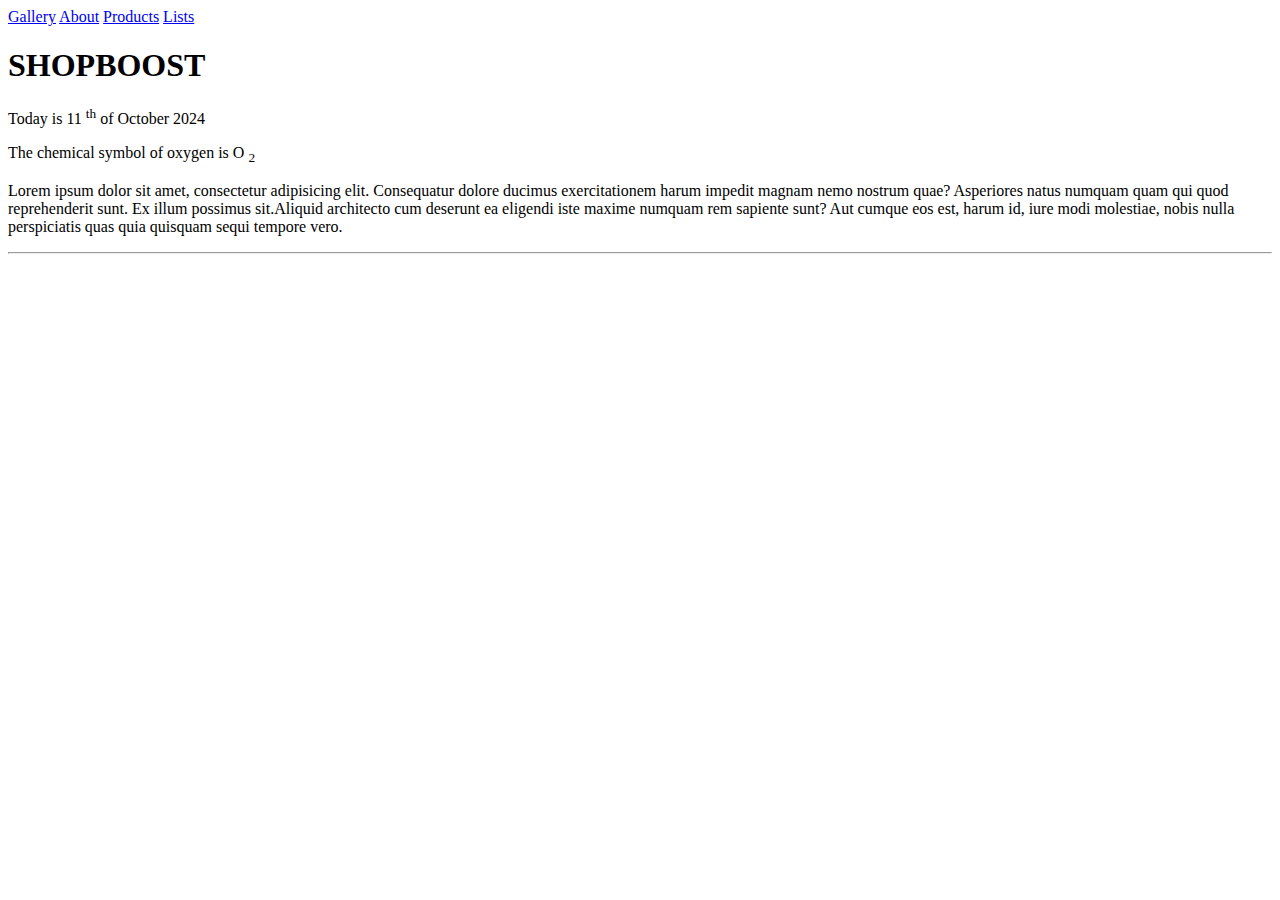
<file: index.html>
<!doctype html>
<html lang="en">
<head>
    <meta charset="UTF-8">
    <meta name="viewport"
          content="width=device-width, user-scalable=no, initial-scale=1.0, maximum-scale=1.0, minimum-scale=1.0">
    <meta http-equiv="X-UA-Compatible" content="ie=edge">
    <title>Home Page</title>
    <link rel="icon" href="assets/home.png">
</head>
<body>

<a href="gallery.html" target="_self">Gallery</a>
<a href="about.html" target="_blank">About</a>
<a href="products.html">Products</a>
<a href="lists.html">Lists</a>

<h1>SHOPBOOST</h1>
<p>Today is 11 <sup>th</sup> of October 2024</p>
<p>The chemical symbol of oxygen is O <sub>2</sub></p>
<p><span>Lorem ipsum dolor sit amet, consectetur adipisicing elit. Consequatur dolore ducimus exercitationem harum impedit magnam nemo nostrum quae? Asperiores natus numquam quam qui quod reprehenderit sunt. Ex illum possimus sit.</span><span>Aliquid architecto cum deserunt ea eligendi iste maxime numquam rem sapiente sunt? Aut cumque eos est, harum id, iure modi molestiae, nobis nulla perspiciatis quas quia quisquam sequi tempore vero.</span></p>

<hr>
<br><br><br><br>
<h3 style="color: #ef0c13" ></h3>


</body>
</html>
</file>
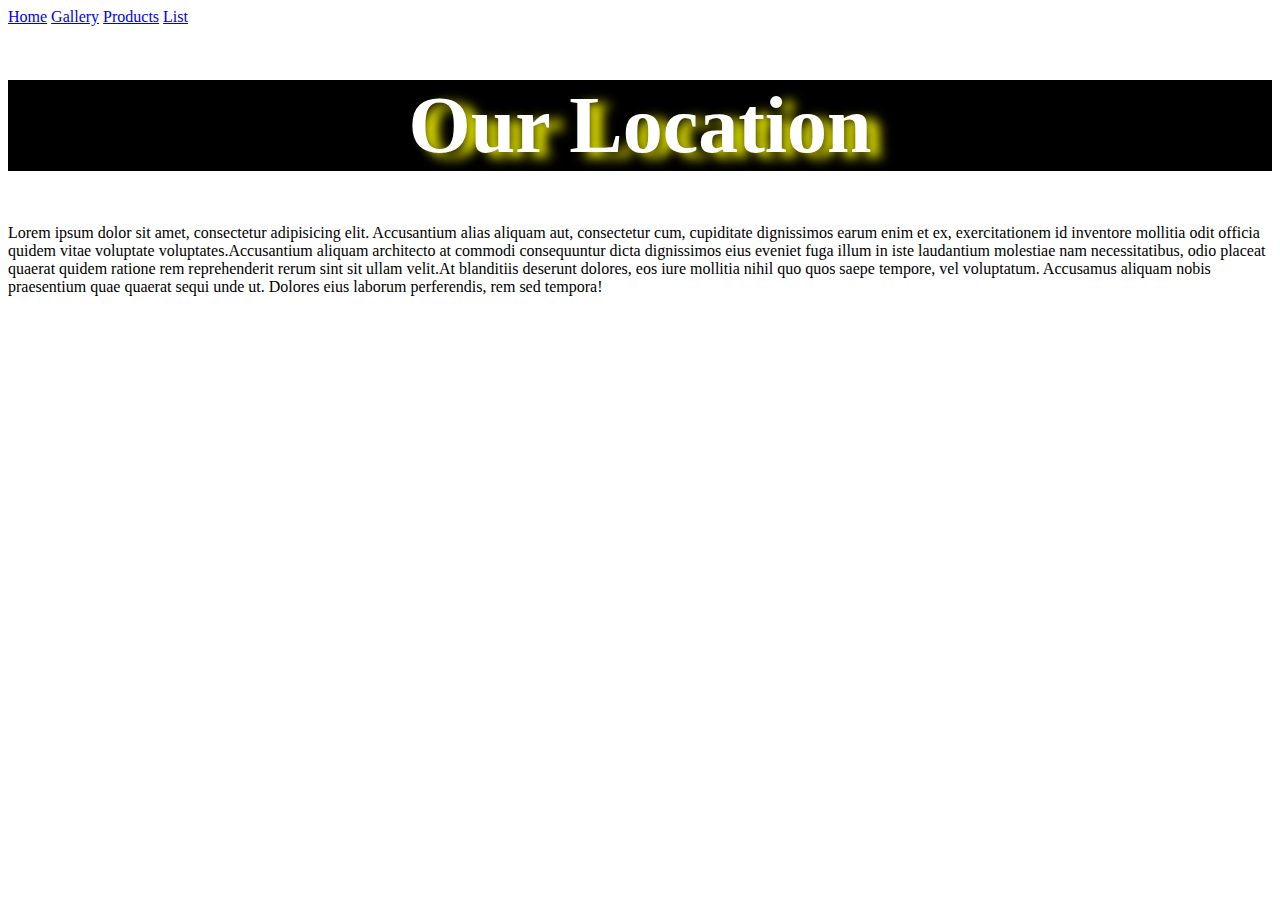
<file: about.html>
<!doctype html>
<html lang="en">
<head>
    <meta charset="UTF-8">
    <meta name="viewport"
          content="width=device-width, user-scalable=no, initial-scale=1.0, maximum-scale=1.0, minimum-scale=1.0">
    <meta http-equiv="X-UA-Compatible" content="ie=edge">
    <link rel="icon" href="assets/about.png">
    <title>About Page</title>

    <style>
        h1{
            background-color: black;
            color: white;
            font-size: 80px;
            font-weight: bolder;
            text-align: center;
            text-shadow: 12px 5px 12px yellow;
        }
    </style>
</head>
<body>

<a href="index.html">Home</a>
<a href="gallery.html">Gallery</a>
<a href="products.html">Products</a>
<a href="lists.html">List</a>

<h1>Our Location</h1>
<p><span>Lorem ipsum dolor sit amet, consectetur adipisicing elit. Accusantium alias aliquam aut, consectetur cum, cupiditate dignissimos earum enim et ex, exercitationem id inventore mollitia odit officia quidem vitae voluptate voluptates.</span><span>Accusantium aliquam architecto at commodi consequuntur dicta dignissimos eius eveniet fuga illum in iste laudantium molestiae nam necessitatibus, odio placeat quaerat quidem ratione rem reprehenderit rerum sint sit ullam velit.</span><span>At blanditiis deserunt dolores, eos iure mollitia nihil quo quos saepe tempore, vel voluptatum. Accusamus aliquam nobis praesentium quae quaerat sequi unde ut. Dolores eius laborum perferendis, rem sed tempora!</span></p>

<iframe src="https://www.google.com/maps/embed?pb=!1m18!1m12!1m3!1d3988.846296276522!2d36.80071559999999!3d-1.2647607999999857!2m3!1f0!2f0!3f0!3m2!1i1024!2i768!4f13.1!3m3!1m2!1s0x182f1791a3266197%3A0x1b878049a1937f81!2sKipro%20Center%20Dental%20Clinic!5e0!3m2!1sen!2ske!4v1728986788675!5m2!1sen!2ske" width="100%" height="450" style="border:0;" allowfullscreen="" loading="lazy" referrerpolicy="no-referrer-when-downgrade"></iframe>


</body>
</html>
</file>
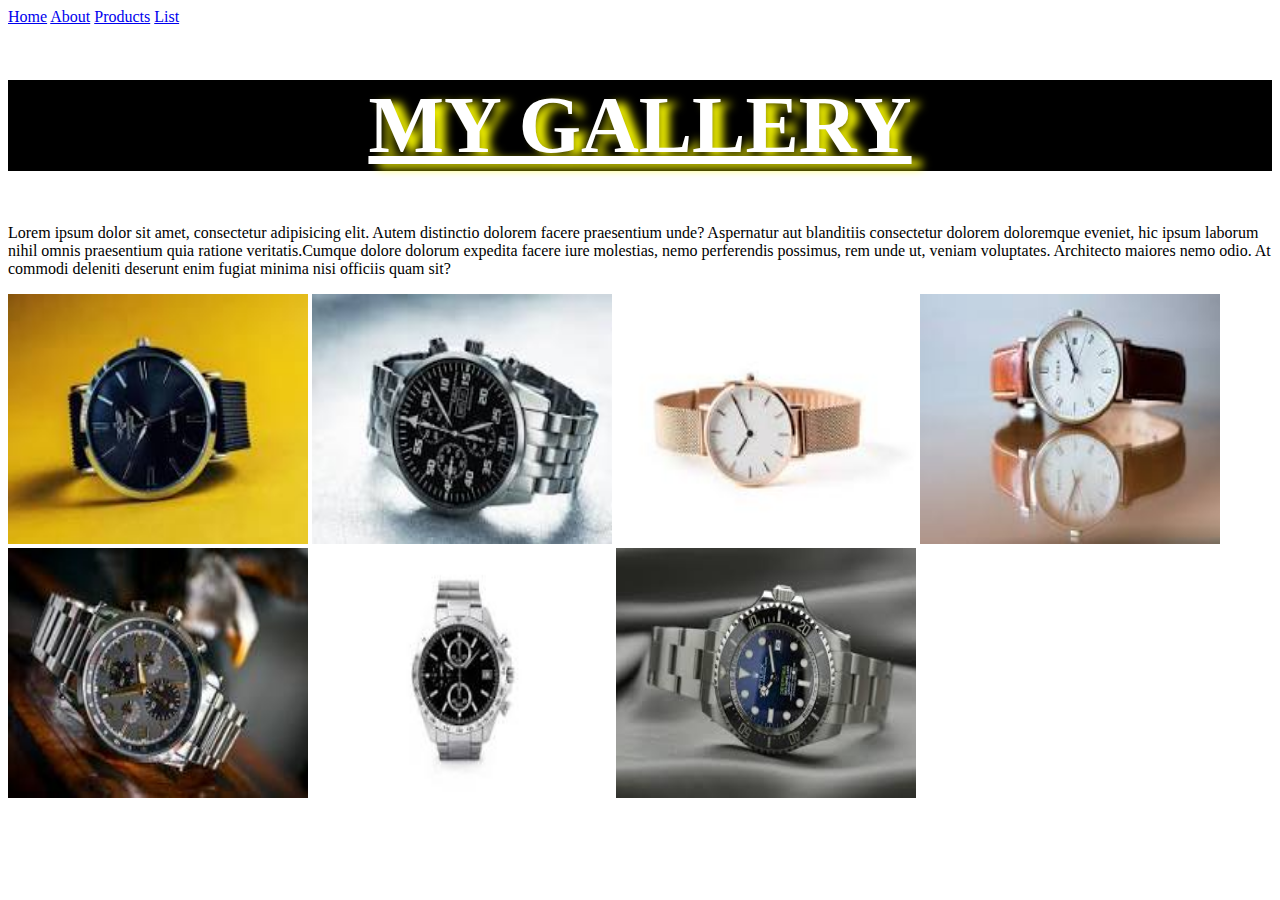
<file: gallery.html>
<!DOCTYPE html>
<html lang="en">
<head>
    <meta charset="UTF-8">
    <meta name="viewport"
          content="width=device-width, user-scalable=no, initial-scale=1.0, maximum-scale=1.0, minimum-scale=1.0">
    <meta http-equiv="X-UA-Compatible" content="ie=edge">
    <link rel="icon" href="assets/gallery.png">

    <title>Gallery Page</title>
    <link rel="stylesheet" href="css/styles.css">
</head>
<body>

<a href="index.html">Home</a>
<a href="about.html">About</a>
<a href="products.html">Products</a>
<a href="lists.html">List</a>

<h1>MY GALLERY</h1>
<p><span>Lorem ipsum dolor sit amet, consectetur adipisicing elit. Autem distinctio dolorem facere praesentium unde? Aspernatur aut blanditiis consectetur dolorem doloremque eveniet, hic ipsum laborum nihil omnis praesentium quia ratione veritatis.</span><span>Cumque dolore dolorum expedita facere iure molestias, nemo perferendis possimus, rem unde ut, veniam voluptates. Architecto maiores nemo odio. At commodi deleniti deserunt enim fugiat minima nisi officiis quam sit?</span></p>

<img src="assets/watch.jpeg" alt="">
<img src="assets/watch1.jpeg" alt="">
<img src="assets/watch2.jpeg" alt="">
<img src="assets/watch3.jpeg" alt="">
<img src="assets/watch4.jpeg" alt="">
<img src="assets/watch5.jpeg" alt="">
<img src="assets/watch6.jpeg" alt="">


</body>
</html>
</file>
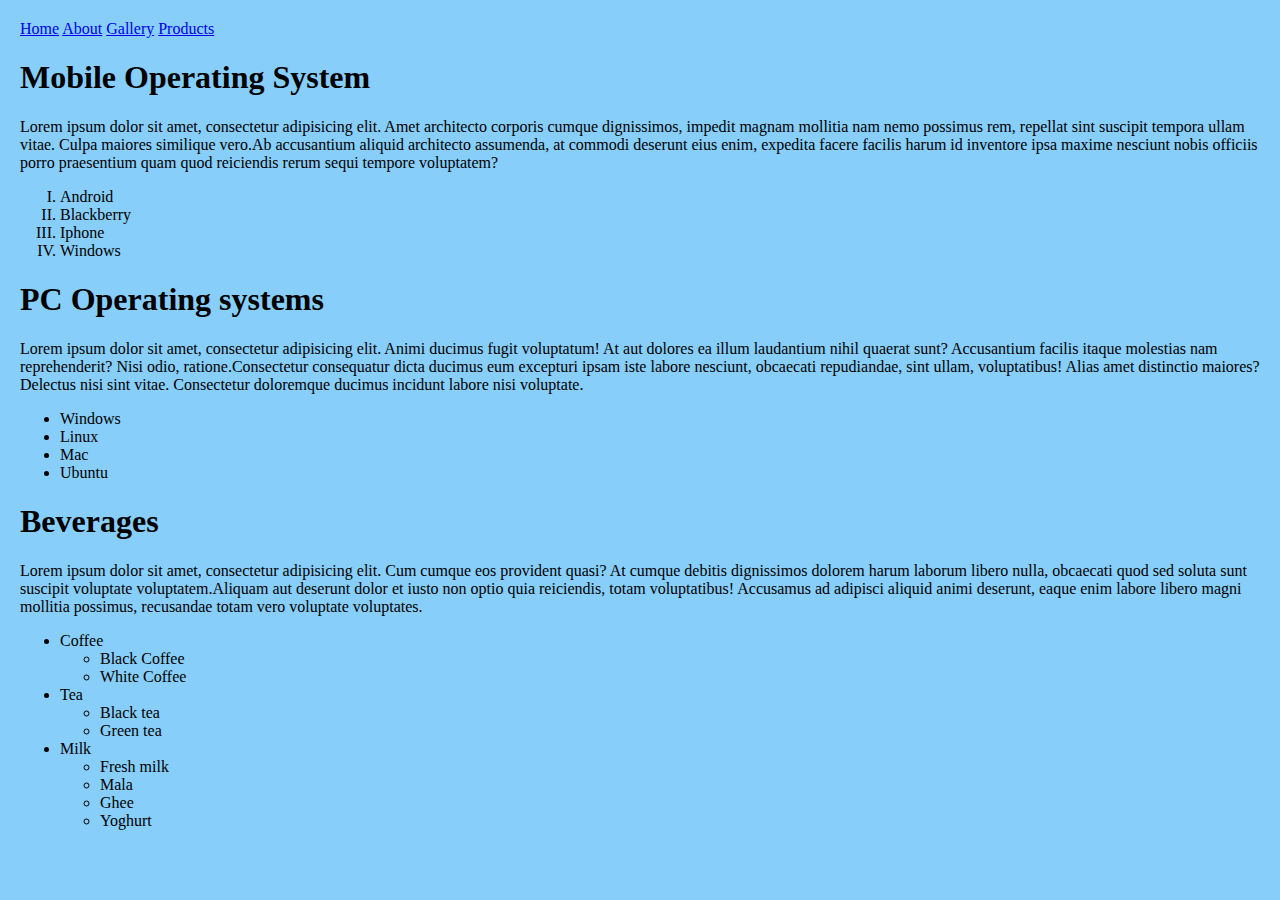
<file: lists.html>
<!doctype html>
<html lang="en">
<head>
    <meta charset="UTF-8">
    <meta name="viewport"
          content="width=device-width, user-scalable=no, initial-scale=1.0, maximum-scale=1.0, minimum-scale=1.0">
    <meta http-equiv="X-UA-Compatible" content="ie=edge">
    <link rel="icon" href="assets/list.png">

    <title>Lists</title>

    <style>
        body{
            background-color: lightskyblue;
            margin: 20px;
        }
    </style>

</head>
<body>

<a href="index.html">Home</a>
<a href="about.html">About</a>
<a href="gallery.html">Gallery</a>
<a href="products.html">Products</a>

<h1>Mobile Operating System</h1>
<p><span>Lorem ipsum dolor sit amet, consectetur adipisicing elit. Amet architecto corporis cumque dignissimos, impedit magnam mollitia nam nemo possimus rem, repellat sint suscipit tempora ullam vitae. Culpa maiores similique vero.</span><span>Ab accusantium aliquid architecto assumenda, at commodi deserunt eius enim, expedita facere facilis harum id inventore ipsa maxime nesciunt nobis officiis porro praesentium quam quod reiciendis rerum sequi tempore voluptatem?</span></p>
<ol type="I">
    <li>Android</li>
    <li>Blackberry</li>
    <li>Iphone</li>
    <li>Windows</li>
</ol>

<h1>PC Operating systems</h1>
<p><span>Lorem ipsum dolor sit amet, consectetur adipisicing elit. Animi ducimus fugit voluptatum! At aut dolores ea illum laudantium nihil quaerat sunt? Accusantium facilis itaque molestias nam reprehenderit? Nisi odio, ratione.</span><span>Consectetur consequatur dicta ducimus eum excepturi ipsam iste labore nesciunt, obcaecati repudiandae, sint ullam, voluptatibus! Alias amet distinctio maiores? Delectus nisi sint vitae. Consectetur doloremque ducimus incidunt labore nisi voluptate.</span></p>
<ul>
    <li>Windows</li>
    <li>Linux</li>
    <li>Mac</li>
    <li>Ubuntu</li>
</ul>

<h1>Beverages</h1>
<p><span>Lorem ipsum dolor sit amet, consectetur adipisicing elit. Cum cumque eos provident quasi? At cumque debitis dignissimos dolorem harum laborum libero nulla, obcaecati quod sed soluta sunt suscipit voluptate voluptatem.</span><span>Aliquam aut deserunt dolor et iusto non optio quia reiciendis, totam voluptatibus! Accusamus ad adipisci aliquid animi deserunt, eaque enim labore libero magni mollitia possimus, recusandae totam vero voluptate voluptates.</span></p>

<ul>
    <li>Coffee
        <ul>
            <li>Black Coffee</li>
            <li>White Coffee</li>
        </ul>
    </li>
    <li>Tea
    <ul>
        <li>Black tea</li>
        <li>Green tea</li>
    </ul>
    </li>
    <li>Milk
        <ul>
            <li>Fresh milk</li>
            <li>Mala</li>
            <li>Ghee</li>
            <li>Yoghurt</li>
        </ul>
    </li>
</ul>


</body>
</html>
</file>
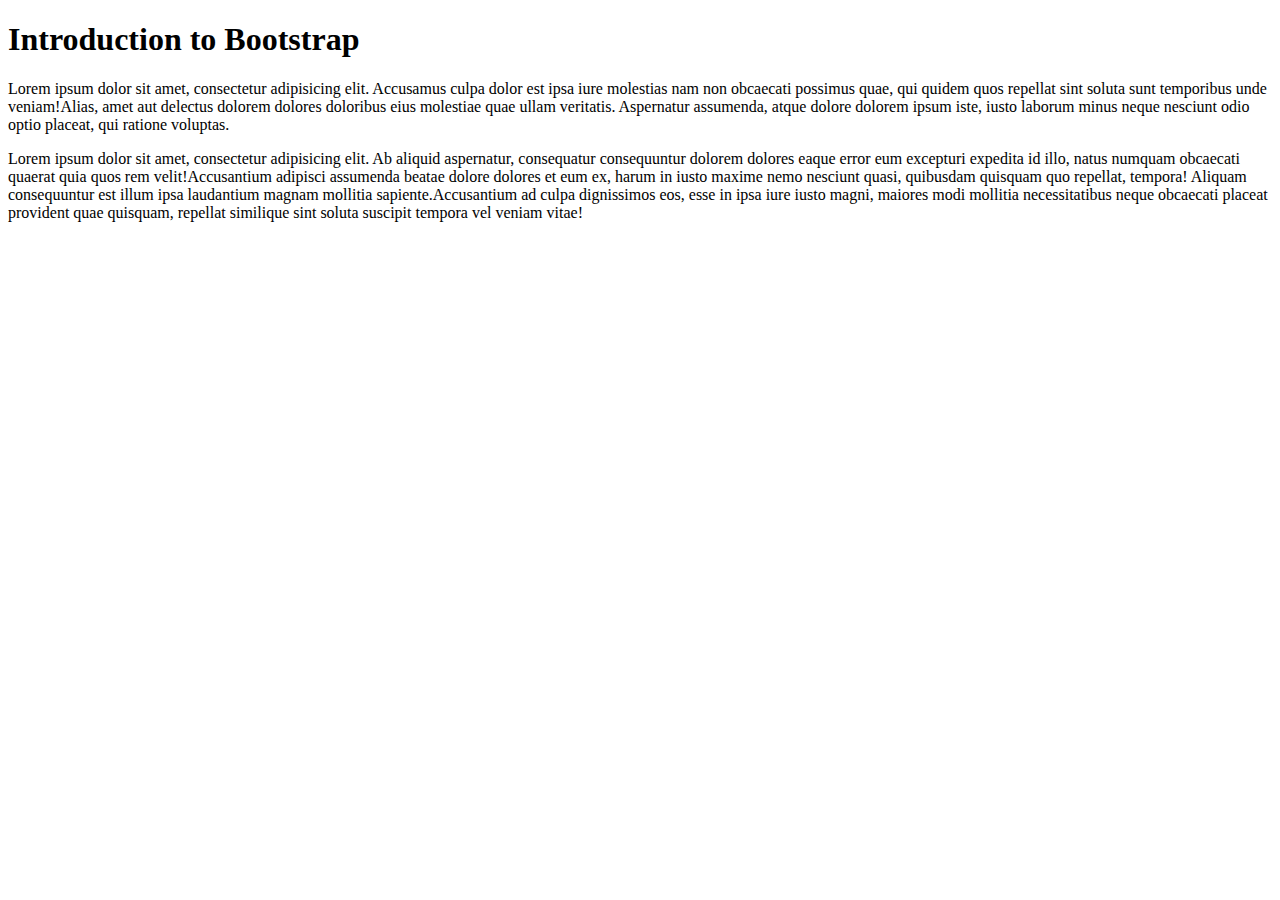
<file: main.html>
<!doctype html>
<html lang="en">
<head>
    <meta charset="UTF-8">
    <meta name="viewport"
          content="width=device-width, user-scalable=no, initial-scale=1.0, maximum-scale=1.0, minimum-scale=1.0">
    <meta http-equiv="X-UA-Compatible" content="ie=edge">
    <title>Document</title>
</head>
<body>

<h1>Introduction to Bootstrap</h1>
<p><span>Lorem ipsum dolor sit amet, consectetur adipisicing elit. Accusamus culpa dolor est ipsa iure molestias nam non obcaecati possimus quae, qui quidem quos repellat sint soluta sunt temporibus unde veniam!</span><span>Alias, amet aut delectus dolorem dolores doloribus eius molestiae quae ullam veritatis. Aspernatur assumenda, atque dolore dolorem ipsum iste, iusto laborum minus neque nesciunt odio optio placeat, qui ratione voluptas.</span></p>
<p><span>Lorem ipsum dolor sit amet, consectetur adipisicing elit. Ab aliquid aspernatur, consequatur consequuntur dolorem dolores eaque error eum excepturi expedita id illo, natus numquam obcaecati quaerat quia quos rem velit!</span><span>Accusantium adipisci assumenda beatae dolore dolores et eum ex, harum in iusto maxime nemo nesciunt quasi, quibusdam quisquam quo repellat, tempora! Aliquam consequuntur est illum ipsa laudantium magnam mollitia sapiente.</span><span>Accusantium ad culpa dignissimos eos, esse in ipsa iure iusto magni, maiores modi mollitia necessitatibus neque obcaecati placeat provident quae quisquam, repellat similique sint soluta suscipit tempora vel veniam vitae!</span></p>




</body>
</html>
</file>
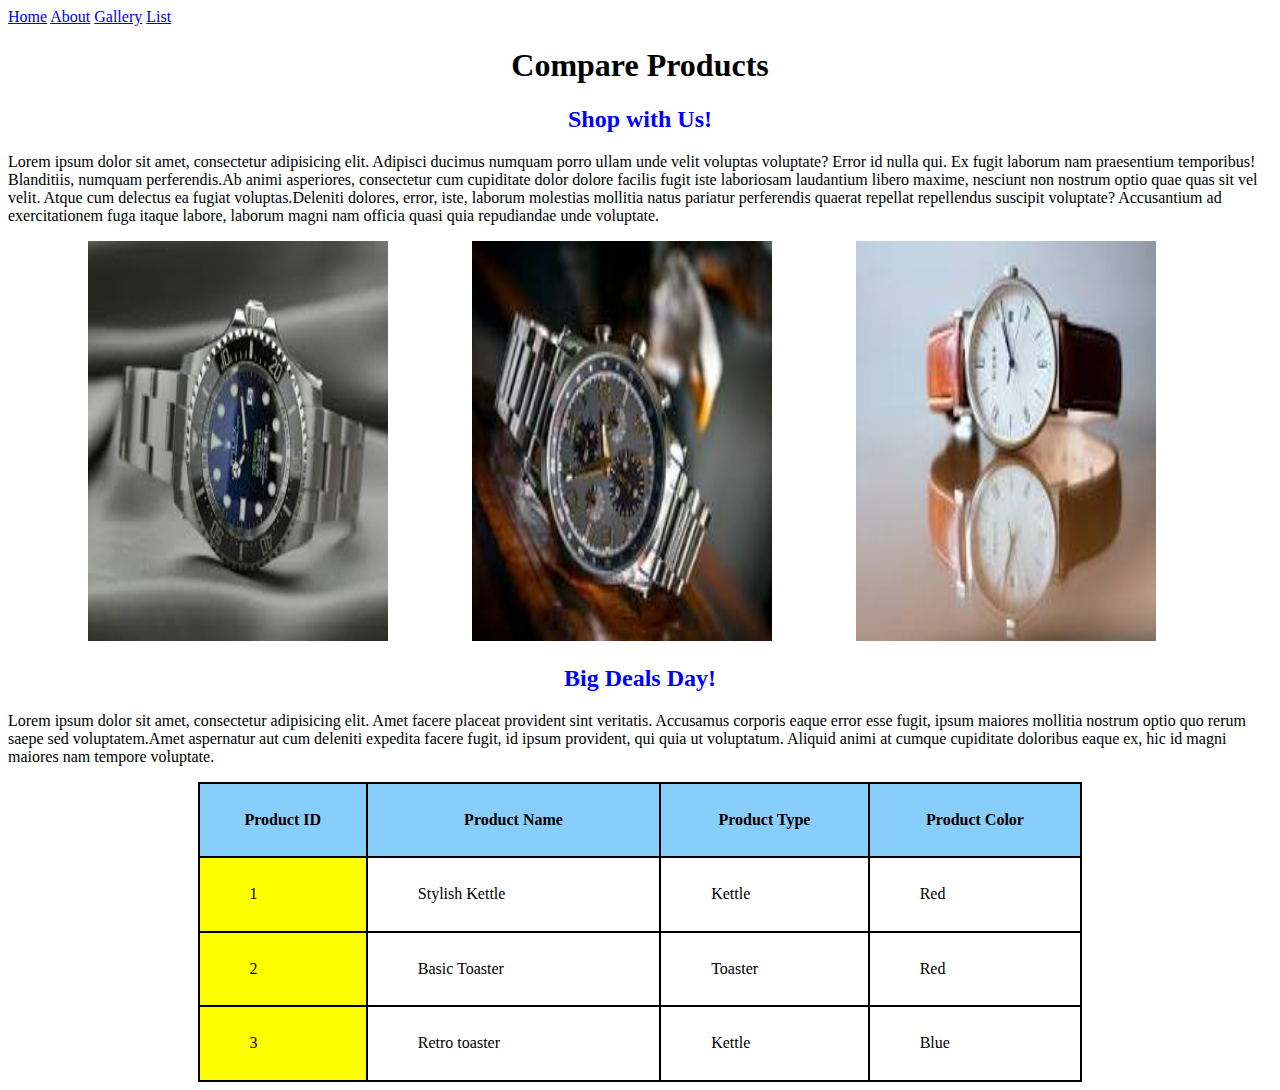
<file: products.html>
<!DOCTYPE html>
<html lang="en">
<head>
    <meta charset="UTF-8">
    <meta name="viewport"
          content="width=device-width, user-scalable=no, initial-scale=1.0, maximum-scale=1.0, minimum-scale=1.0">
    <meta http-equiv="X-UA-Compatible" content="ie=edge">
    <link rel="icon" href="assets/product.png">

    <title>Products information</title>
    <style>
        h1{
            text-align: center;
        }
        h2{
            text-align: center;
            color: blue;
        }
        img{
            width: 300px;
            height: 400px;
            margin-left: 80px;
        }
        table, th, td{
            border: 2px solid black;
            border-collapse: collapse;
        }
        table{
            width: 70%;
            height: 300px;
            margin: auto;
        }
        td{
            padding-left: 50px;
        }
        .one{
            background-color: yellow;
        }
    </style>
</head>
<body>

<a href="index.html">Home</a>
<a href="about.html">About</a>
<a href="gallery.html">Gallery</a>
<a href="lists.html">List</a>

<h1>Compare Products</h1>
<h2>Shop with Us!</h2>
<p><span>Lorem ipsum dolor sit amet, consectetur adipisicing elit. Adipisci ducimus numquam porro ullam unde velit voluptas voluptate? Error id nulla qui. Ex fugit laborum nam praesentium temporibus! Blanditiis, numquam perferendis.</span><span>Ab animi asperiores, consectetur cum cupiditate dolor dolore facilis fugit iste laboriosam laudantium libero maxime, nesciunt non nostrum optio quae quas sit vel velit. Atque cum delectus ea fugiat voluptas.</span><span>Deleniti dolores, error, iste, laborum molestias mollitia natus pariatur perferendis quaerat repellat repellendus suscipit voluptate? Accusantium ad exercitationem fuga itaque labore, laborum magni nam officia quasi quia repudiandae unde voluptate.</span></p>
<img src="assets/watch6.jpeg" alt="">
<img src="assets/watch4.jpeg" alt="">
<img src="assets/watch3.jpeg" alt="">

<h2>Big Deals Day!</h2>
<p><span>Lorem ipsum dolor sit amet, consectetur adipisicing elit. Amet facere placeat provident sint veritatis. Accusamus corporis eaque error esse fugit, ipsum maiores mollitia nostrum optio quo rerum saepe sed voluptatem.</span><span>Amet aspernatur aut cum deleniti expedita facere fugit, id ipsum provident, qui quia ut voluptatum. Aliquid animi at cumque cupiditate doloribus eaque ex, hic id magni maiores nam tempore voluptate.</span></p>

<table>
    <tr style="background-color: lightskyblue">
        <th>Product ID</th>
        <th>Product Name</th>
        <th>Product Type</th>
        <th>Product Color</th>
    </tr>

    <tr>
        <td class="one">1</td>
        <td>Stylish Kettle</td>
        <td>Kettle</td>
        <td>Red</td>
    </tr>

    <tr>
        <td class="one">2</td>
        <td>Basic Toaster</td>
        <td>Toaster</td>
        <td>Red</td>
    </tr>

    <tr>
        <td class="one">3</td>
        <td>Retro toaster</td>
        <td>Kettle</td>
        <td>Blue</td>
    </tr>




</table>


</body>
</html>
</file>
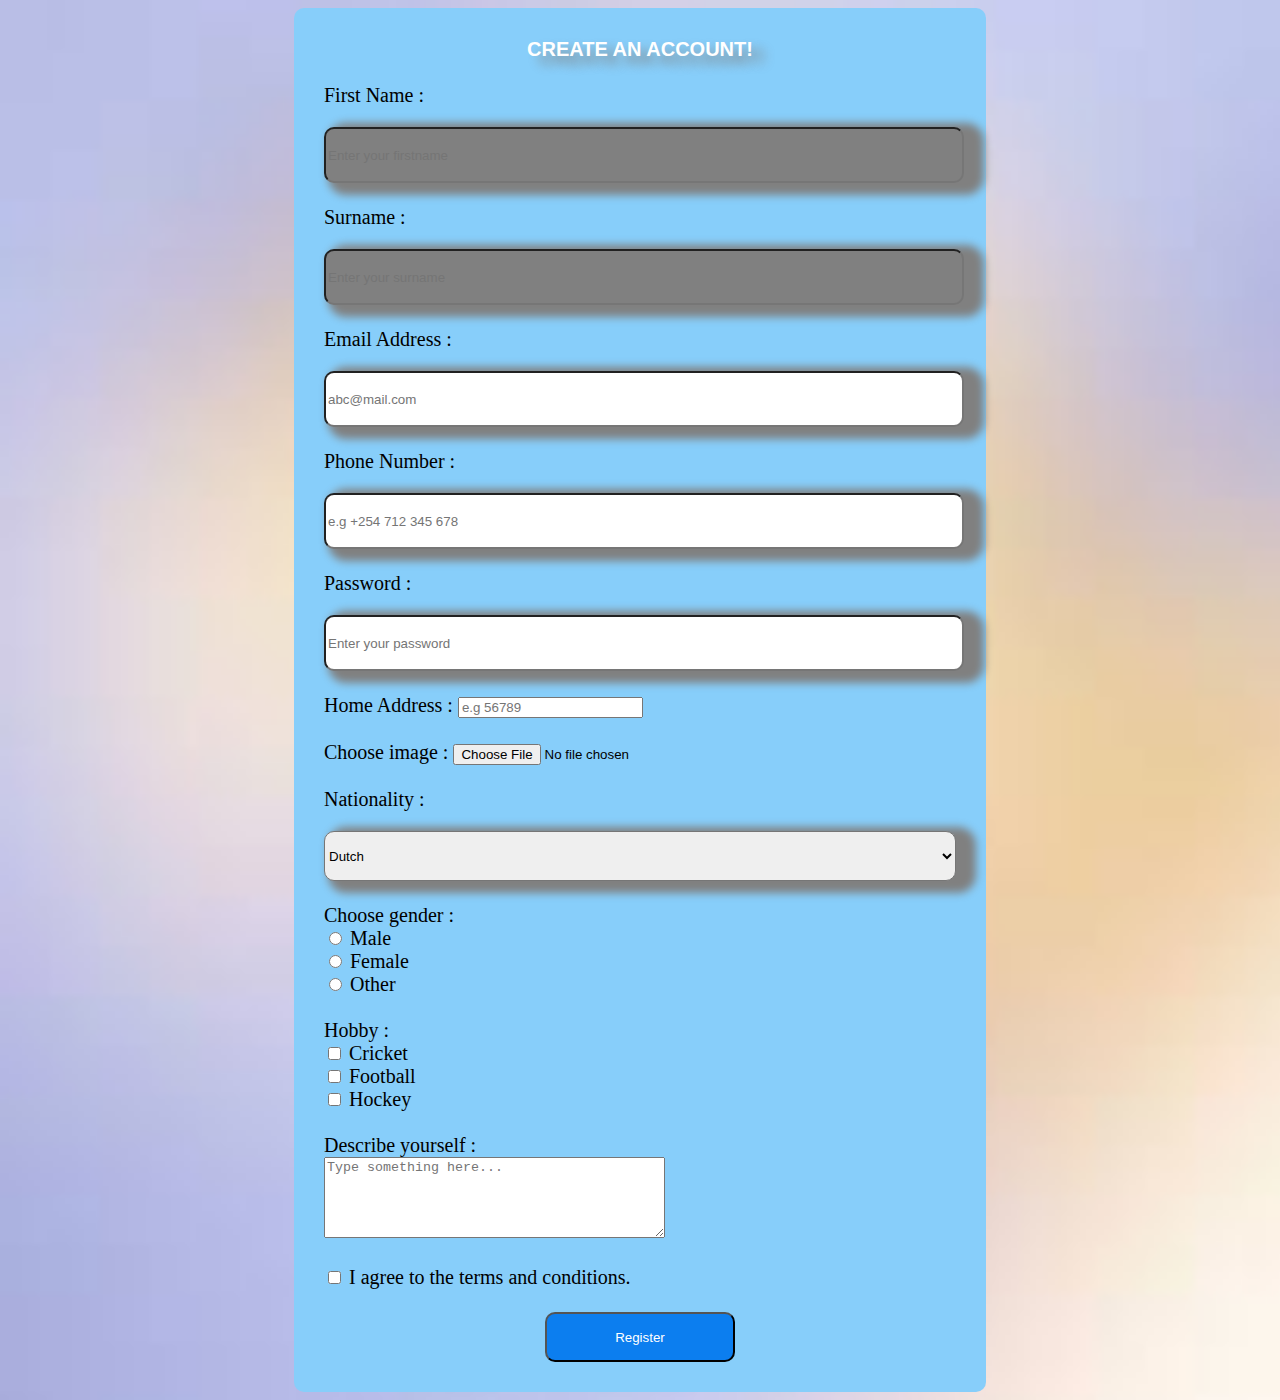
<file: register.html>
<!doctype html>
<html lang="en">
<head>
    <meta charset="UTF-8">
    <meta name="viewport"
          content="width=device-width, user-scalable=no, initial-scale=1.0, maximum-scale=1.0, minimum-scale=1.0">
    <meta http-equiv="X-UA-Compatible" content="ie=edge">
    <title>Register Page</title>
    <link rel="stylesheet" href="css/register.css">

    <style>
        body{
            background-image: url("assets/img.png");
            background-repeat: no-repeat;
            background-size: cover;
        }
    </style>

</head>
<body>

<form action="">
    <legend>CREATE AN ACCOUNT!</legend>
    <br>
    <label for="fname">First Name :</label>
    <input type="text" id="fname" placeholder="Enter your firstname" required="required"><br><br>

    <label for="sname">Surname :</label>
    <input type="text" id="sname" placeholder="Enter your surname" required="required"><br><br>

    <label for="email">Email Address :</label>
    <input type="email" id="email" placeholder="abc@mail.com" required="required"><br><br>

    <label for="phone">Phone Number :</label>
    <input type="tel" id="phone" placeholder="e.g +254 712 345 678" required="required"><br><br>

    <label for="pwd">Password :</label>
    <input type="password" id="pwd" placeholder="Enter your password" required="required"><br><br>

    <label for="address">Home Address :</label>
    <input type="number" id="address" placeholder="e.g 56789" required="required"><br><br>

    <label for="file">Choose image :</label>
    <input type="file" id="file" required="required"><br><br>

    <label for="nationality">Nationality :</label>
    <select name="" id="nationality">
        <option value="" disabled="disabled">--Choose a nationality</option>
        <option value="">Dutch</option>
        <option value="">German</option>
        <option value="">Italian</option>
        <option value="">Kenyan</option>
    </select><br><br>

    <label>Choose gender :</label><br>
    <input type="radio" id="male" name="gender" value="male">
    <label for="male">Male</label><br>

    <input type="radio" id="female" name="gender" value="female">
    <label for="female">Female</label><br>

    <input type="radio" id="other" name="gender" value="other">
    <label for="other">Other</label><br><br>


    <label>Hobby :</label><br>
    <input type="checkbox" id="cricket">
    <label for="cricket">Cricket</label><br>

    <input type="checkbox" id="football">
    <label for="football">Football</label><br>

    <input type="checkbox" id="hockey">
    <label for="hockey">Hockey</label><br><br>

    <label for="message">Describe yourself :</label><br>
    <textarea name="" id="message" cols="40" rows="5" placeholder="Type something here..."></textarea><br><br>

    <input type="checkbox" id="terms">
    <label for="terms">I agree to the terms and conditions.</label><br><br>

    <button type="submit">Register</button>


</form>

</body>
</html>
</file>
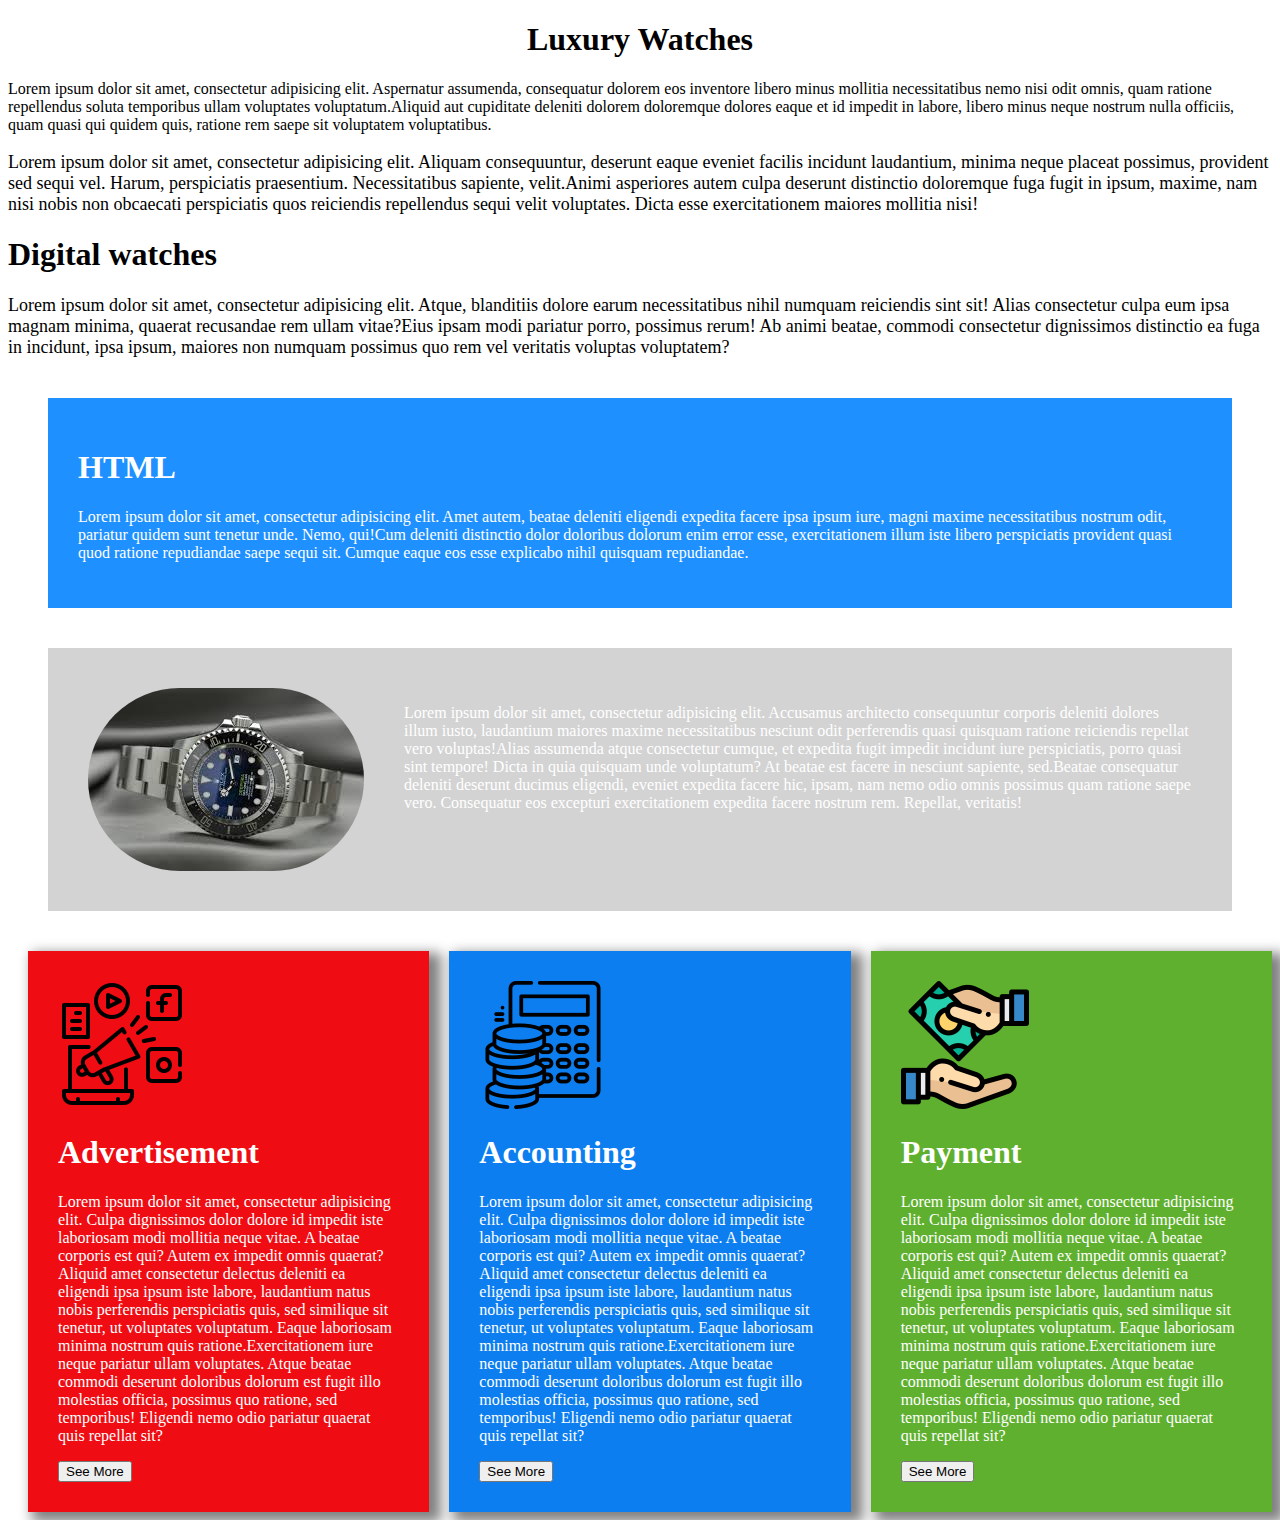
<file: services.html>
<!doctype html>
<html lang="en">
<head>
    <meta charset="UTF-8">
    <meta name="viewport"
          content="width=device-width, user-scalable=no, initial-scale=1.0, maximum-scale=1.0, minimum-scale=1.0">
    <meta http-equiv="X-UA-Compatible" content="ie=edge">
    <title>Services</title>
    <link rel="stylesheet" href="css/services.css">
</head>
<body>

<h1 id="heading1">Luxury Watches</h1>
<p><span>Lorem ipsum dolor sit amet, consectetur adipisicing elit. Aspernatur assumenda, consequatur dolorem eos inventore libero minus mollitia necessitatibus nemo nisi odit omnis, quam ratione repellendus soluta temporibus ullam voluptates voluptatum.</span><span>Aliquid aut cupiditate deleniti dolorem doloremque dolores eaque et id impedit in labore, libero minus neque nostrum nulla officiis, quam quasi qui quidem quis, ratione rem saepe sit voluptatem voluptatibus.</span></p>
<p class="paragraph"><span>Lorem ipsum dolor sit amet, consectetur adipisicing elit. Aliquam consequuntur, deserunt eaque eveniet facilis incidunt laudantium, minima neque placeat possimus, provident sed sequi vel. Harum, perspiciatis praesentium. Necessitatibus sapiente, velit.</span><span>Animi asperiores autem culpa deserunt distinctio doloremque fuga fugit in ipsum, maxime, nam nisi nobis non obcaecati perspiciatis quos reiciendis repellendus sequi velit voluptates. Dicta esse exercitationem maiores mollitia nisi!</span></p>

<h1 id="heading2">Digital
    watches</h1>
<p class="paragraph"><span>Lorem ipsum dolor sit amet, consectetur adipisicing elit. Atque, blanditiis dolore earum necessitatibus nihil numquam reiciendis sint sit! Alias consectetur culpa eum ipsa magnam minima, quaerat recusandae rem ullam vitae?</span><span>Eius ipsam modi pariatur porro, possimus rerum! Ab animi beatae, commodi consectetur dignissimos distinctio ea fuga in incidunt, ipsa ipsum, maiores non numquam possimus quo rem vel veritatis voluptas voluptatem?</span></p>

<div id="mydivision">
    <h1>HTML</h1>
    <p><span>Lorem ipsum dolor sit amet, consectetur adipisicing elit. Amet autem, beatae deleniti eligendi expedita facere ipsa ipsum iure, magni maxime necessitatibus nostrum odit, pariatur quidem sunt tenetur unde. Nemo, qui!</span><span>Cum deleniti distinctio dolor doloribus dolorum enim error esse, exercitationem illum iste libero perspiciatis provident quasi quod ratione repudiandae saepe sequi sit. Cumque eaque eos esse explicabo nihil quisquam repudiandae.</span></p>
</div>

<div id="test">
    <img src="assets/watch6.jpeg" alt="">
    <p><span>Lorem ipsum dolor sit amet, consectetur adipisicing elit. Accusamus architecto consequuntur corporis deleniti dolores illum iusto, laudantium maiores maxime necessitatibus nesciunt odit perferendis quasi quisquam ratione reiciendis repellat vero voluptas!</span><span>Alias assumenda atque consectetur cumque, et expedita fugit impedit incidunt iure perspiciatis, porro quasi sint tempore! Dicta in quia quisquam unde voluptatum? At beatae est facere in nesciunt sapiente, sed.</span><span>Beatae consequatur deleniti deserunt ducimus eligendi, eveniet expedita facere hic, ipsam, nam nemo odio omnis possimus quam ratione saepe vero. Consequatur eos excepturi exercitationem expedita facere nostrum rem. Repellat, veritatis!</span></p>
</div>

<div id="main">
    <div id="advertisement">
        <img src="assets/advertisement.png" alt="">
        <h1>Advertisement</h1>
        <p><span>Lorem ipsum dolor sit amet, consectetur adipisicing elit. Culpa dignissimos dolor dolore id impedit iste laboriosam modi mollitia neque vitae. A beatae corporis est qui? Autem ex impedit omnis quaerat?</span><span>Aliquid amet consectetur delectus deleniti ea eligendi ipsa ipsum iste labore, laudantium natus nobis perferendis perspiciatis quis, sed similique sit tenetur, ut voluptates voluptatum. Eaque laboriosam minima nostrum quis ratione.</span><span>Exercitationem iure neque pariatur ullam voluptates. Atque beatae commodi deserunt doloribus dolorum est fugit illo molestias officia, possimus quo ratione, sed temporibus! Eligendi nemo odio pariatur quaerat quis repellat sit?</span></p>
        <button>See More</button>
    </div>

    <div id="accounting">
        <img src="assets/accounting.png" alt="">
        <h1>Accounting</h1>
        <p><span>Lorem ipsum dolor sit amet, consectetur adipisicing elit. Culpa dignissimos dolor dolore id impedit iste laboriosam modi mollitia neque vitae. A beatae corporis est qui? Autem ex impedit omnis quaerat?</span><span>Aliquid amet consectetur delectus deleniti ea eligendi ipsa ipsum iste labore, laudantium natus nobis perferendis perspiciatis quis, sed similique sit tenetur, ut voluptates voluptatum. Eaque laboriosam minima nostrum quis ratione.</span><span>Exercitationem iure neque pariatur ullam voluptates. Atque beatae commodi deserunt doloribus dolorum est fugit illo molestias officia, possimus quo ratione, sed temporibus! Eligendi nemo odio pariatur quaerat quis repellat sit?</span></p>
        <button>See More</button>
    </div>

    <div id="payment">
        <img src="assets/payment.png" alt="">
        <h1>Payment</h1>
        <p><span>Lorem ipsum dolor sit amet, consectetur adipisicing elit. Culpa dignissimos dolor dolore id impedit iste laboriosam modi mollitia neque vitae. A beatae corporis est qui? Autem ex impedit omnis quaerat?</span><span>Aliquid amet consectetur delectus deleniti ea eligendi ipsa ipsum iste labore, laudantium natus nobis perferendis perspiciatis quis, sed similique sit tenetur, ut voluptates voluptatum. Eaque laboriosam minima nostrum quis ratione.</span><span>Exercitationem iure neque pariatur ullam voluptates. Atque beatae commodi deserunt doloribus dolorum est fugit illo molestias officia, possimus quo ratione, sed temporibus! Eligendi nemo odio pariatur quaerat quis repellat sit?</span></p>
        <button>See More</button>
    </div>
</div>

</body>
</html>
</file>
<file: css/styles.css>
h1 {
    color: #ffffff;
    text-align: center;
    font-size: 80px;
    font-weight: bolder;
    background-color: black;
    text-shadow: 10px 4px 10px yellow;
    text-decoration: underline;
}

img {
    width: 300px;
    height: 250px;
}

img:hover {
    opacity: 0.8;
}
</file>
<file: css/register.css>
form{
    background-color: lightskyblue;
    width: 50%;
    margin: auto;
    padding: 30px;
    font-size: 20px;
    border-radius: 10px;
}

legend{
    text-align: center;
    font-weight: bolder;
    font-family: sans-serif;
    color: white;
    text-shadow: 12px 8px 12px gray;
}

input[type=text],input[type=password],input[type=email],input[type=password],input[type=email],input[type=tel],input[typenumber], select{
    width: 100%;
    height: 50px;
    margin-top: 20px;
    border-radius: 10px;
    box-shadow: 12px 4px 8px 8px gray;
}

input[type=text],input[type=password]:focus,input[type=email]:focus,input[type=password]:focus,input[type=email]:focus,input[type=tel]:focus,input[typenumber]:focus{
    background-color: gray;
}

button{
    background-color: #0c7eef;
    width: 30%;
    height: 50px;
    border-radius: 10px;
    color: white;
    display: block;
    margin: auto;
}

button:hover{
    background-color: red;
}
</file>
<file: css/services.css>
#heading1{
    text-align: center;
}

.paragraph{
    font-family: "Dejaavu Sans M";
    font-size: 18px;
}

#mydivision{
    background-color: dodgerblue;
    margin: 40px;
    padding: 30px;
    color: white;
}

#test{
    background-color: lightgray;
    margin: 40px;
    padding: 40px;
    display: flex;
    color: white;
}

#test img{
    margin-right: 40px;
    border-radius: 500px;
}

#main{
    display: flex;
}

#advertisement{
    background-color: #ef0c13;
    color: white;
    margin-left: 20px;
    padding: 30px;
    box-shadow: 8px 6px 12px 4px gray;
}

#accounting{
    background-color: #0c7eef;
    color: white;
    margin-left: 20px;
    padding: 30px;
    box-shadow: 8px 6px 12px 4px gray;
}

#payment{
    background-color: #60b030;
    color: white;
    margin-left: 20px;
    padding: 30px;
    box-shadow: 8px 6px 12px 4px gray;
}

#advertisement:hover, #accounting:hover, #payment:hover {
    background-color: gray;
}
</file>
